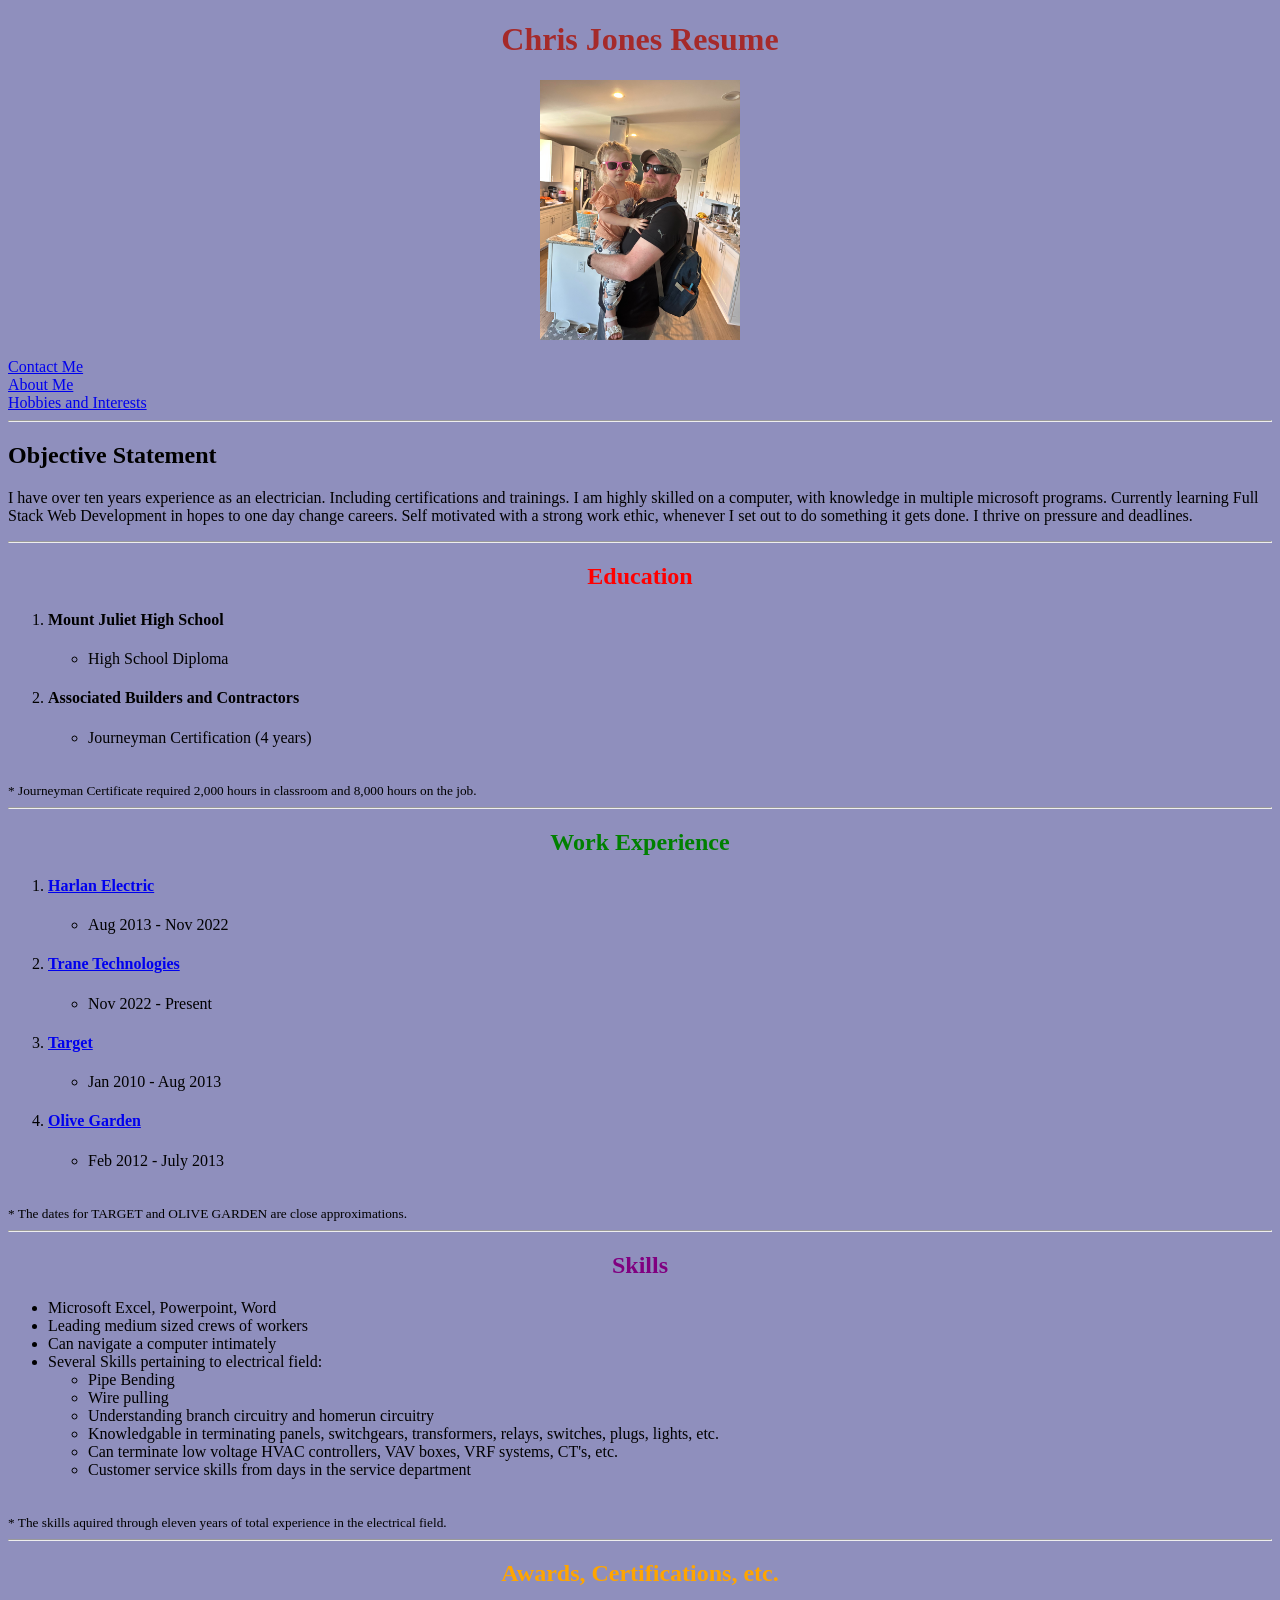
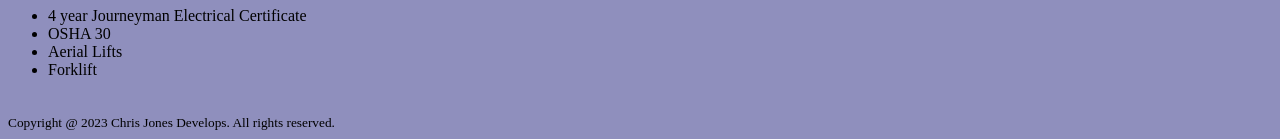
<file: index.html>
<!DOCTYPE html>
<!-- added a STYLE attribute with CSS code  property: background / value: blue . this is an inline style. shouldnt use everywhere     style ="background: rgb(169, 169, 235)"

There is also INTERNAL CSS. opening style tag and closing style tag. this is all CSS -->
<html lang="en">
<head>
    <link
        rel="stylesheet"
        href="./Public/style.css"
        />
    <meta charset="UTF-8">
    <meta name="viewport" content="width=device-width, initial-scale=1.0">
    <title>My Resume</title>
</head>
<body>
    <h1 id="main">Chris Jones Resume</h1>
    <img src="./Images/me.jpg" height="260" width="200" alt="Chris Jones"> 
    <br>
    <a href="./Public/contact.html">Contact Me</a>
    <br>  
    <a href="./Public/about.html">About Me</a>
    <br>
    <a href="./Public/hobbies.html">Hobbies and Interests</a>
    <hr>
        <!-- comment -->
    <h2>Objective Statement</h2>
    <p>I have over ten years experience as an electrician. Including certifications and trainings. I am highly skilled on a computer, with knowledge in multiple microsoft programs. Currently learning Full Stack Web Development in hopes to one day change careers. Self motivated with a strong work ethic, whenever I set out to do something it gets done. I thrive on pressure and deadlines.</p>
    <hr>
    <!-- We added a CLASS to each h2 element to use CSS to make each h2 heading a different color -->
    <h2 class="education">Education</h2>
    <ol>
        <li>
            <h4>Mount Juliet High School</h4>
            <ul>
                <li>High School Diploma</li>
            </ul>
        </li>
        <li>
            <h4>Associated Builders and Contractors</h4>
            <ul>
                <li>Journeyman Certification (4 years)</li>
            </ul>    
        </li>
    </ol>
    <br>
        <footer><small>* Journeyman Certificate required 2,000 hours in classroom and 8,000 hours on the job.</small></footer>
    <hr>
    <h2 class="work-experience">Work Experience</h2>
    <ol>
        <li>
            <h4><a href="https://harlan-electric.com/">Harlan Electric</a></h4>
            <ul>
                <li>Aug 2013 - Nov 2022</li>
            </ul>
        </li>
        <li>
            <h4><a href="https://www.tranetechnologies.com/en/index.html">Trane Technologies</a></h4>
            <ul>
                <li>Nov 2022 - Present</li>
            </ul>  
        </li>
        <li>
            <h4><a href="https://www.target.com/">Target</a></h4>
            <ul>
                <li>Jan 2010 - Aug 2013</li>
            </ul>
        </li>
        <li>
            <h4><a href="https://www.olivegarden.com/home">Olive Garden</a></h4>
            <ul>
                <li>Feb 2012 - July 2013</li>
            </ul>
        </li>
    </ol>
    <br>
        <footer><small>* The dates for TARGET and OLIVE GARDEN are close approximations.</small></footer>
    <hr>
    <h2 class="skills">Skills</h2>
    <ul>
        <li>Microsoft Excel, Powerpoint, Word</li>
        <li>Leading medium sized crews of workers</li>
        <li>Can navigate a computer intimately</li>
        <li>Several Skills pertaining to electrical field:
            <ul>
                <li>Pipe Bending</li>
                <li>Wire pulling</li>
                <li>Understanding branch circuitry and homerun circuitry</li>
                <li>Knowledgable in terminating panels, switchgears, transformers, relays, switches, plugs, lights, etc.</li>
                <li>Can terminate low voltage HVAC controllers, VAV boxes, VRF systems, CT's, etc.</li>
                <li>Customer service skills from days in the service department</li>
            </ul>
        </li>
    </ul>
    <br>
        <footer><small>* The skills aquired through eleven years of total experience in the electrical field.</small></footer>
    <hr>
    <h2 class="awards">Awards, Certifications, etc.</h2>
        <ul>
            <li>4 year Journeyman Electrical Certificate</li>
            <li>OSHA 30</li>
            <li>Aerial Lifts</li>
            <li>Forklift</li>
        </ul>
</body>
    <br>
    <footer><small>Copyright @ 2023 Chris Jones Develops. All rights reserved.</small></footer>
    </html>
</file>
<file: Public/style.css>
.education {
    color: red;
    text-align: center;
}

.work-experience {
    color: green;
    text-align: center;
}

.skills {
    color: purple;
    text-align: center;
}

.awards {
    color: orange;
    text-align: center;
}

body {
    background-color: rgb(143, 143, 189);
}

#main {
    color: brown;
    text-align: center;
}

/* To center an image in HTML and CSS, you can use the following CSS code:*/
img {
  display: block;
  margin: 0 auto;
}
</file>
